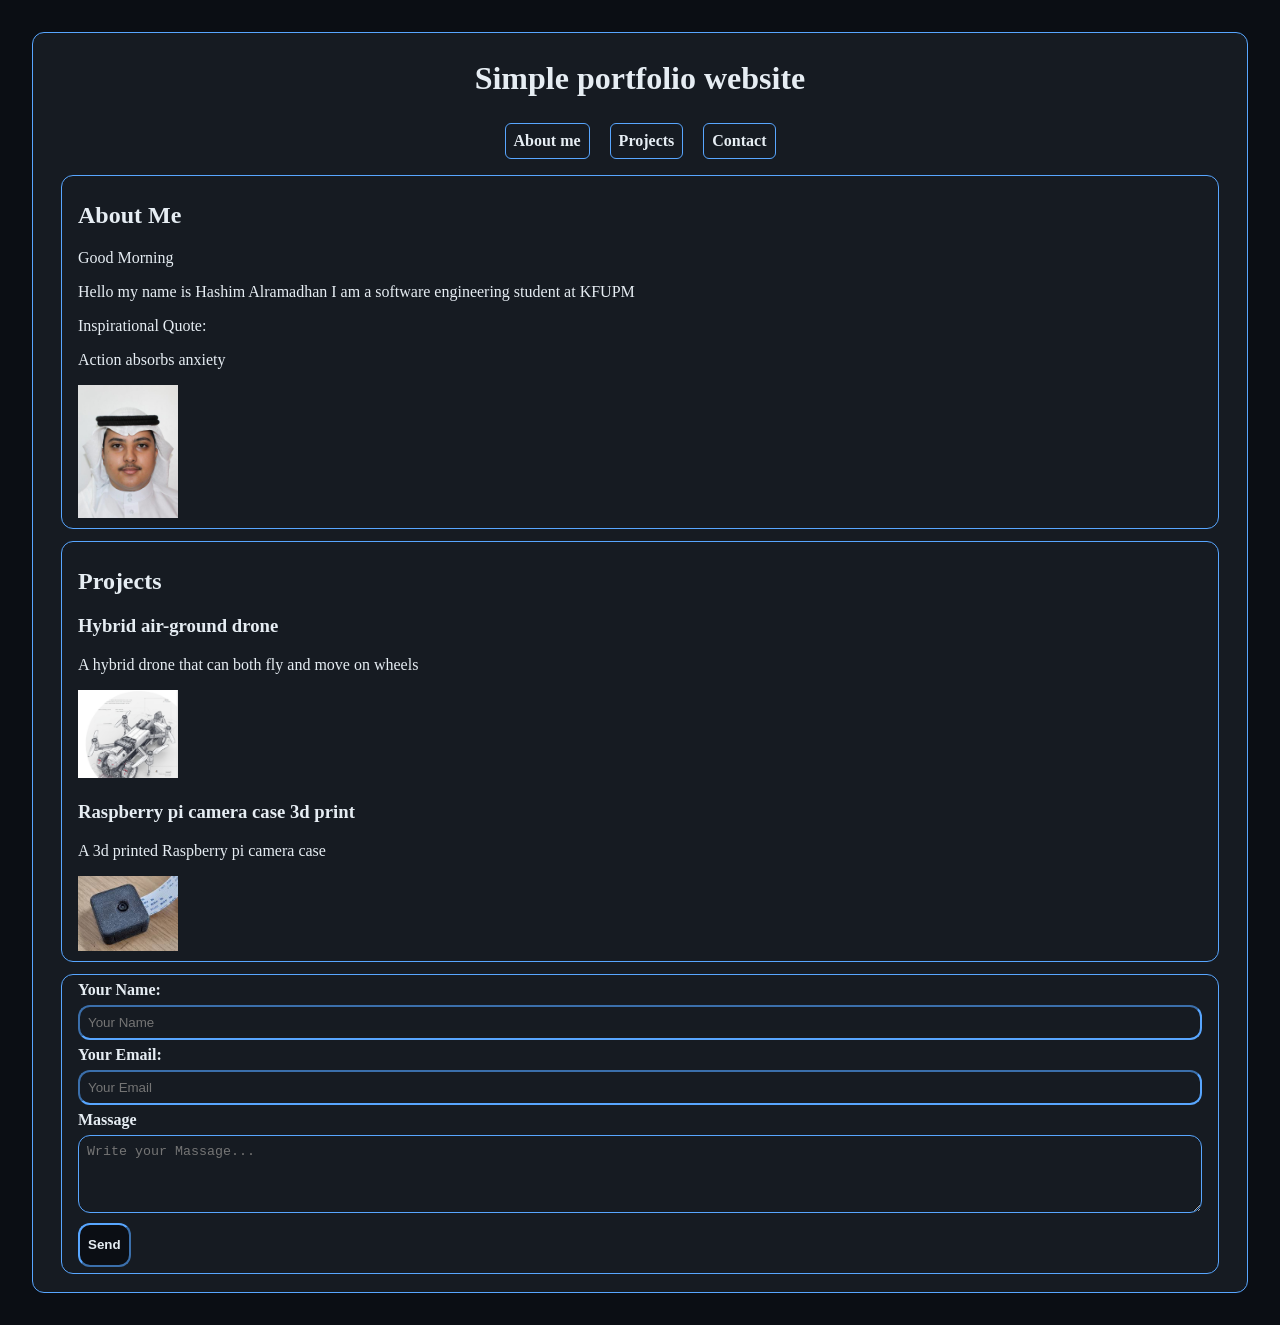
<file: index.html>
<!DOCTYPE html>
<html lang=''>
<head>
    <meta charset='utf-8'>
    <meta name='viewport' content='width=device-width, initial-scale=1'>
    <title>Personal portfolio</title>
    <link rel='stylesheet' href='css/styles.css'>
    <script src="js/script.js" defer></script>
</head>


<body>
    <div id="app">
        <header>
            <h1>Simple portfolio website</h1>
        </header>

        <!-- // navigation -->
        <div class="nav">
            <a href="#about">About me</a>
            <a href="#projects">Projects</a>
            <a href="#contact">Contact</a>
        </div>

        <!-- //about me section -->
        <div class="card" id="about">
            <h2>About Me</h2>
            <p id="greeting">Welcome</p>
            <p>Hello my name is Hashim Alramadhan I am a software engineering student at KFUPM</p>
            <p>Inspirational Quote:</p>
            <p>Action absorbs anxiety</p>
            <img src="assets/images/Personal-photo.jpeg" alt="My photo" height="100px" width="100px">
        </div>

        <!-- projects section -->
        <div class="card" id="projects">
            <h2>Projects</h2>
            <div class="project">
                <h3>Hybrid air-ground drone</h3>
                <p>A hybrid drone that can both fly and move on wheels</p>
                <img src="assets/images/Drone.png" alt="project 1 img" height="100px" width="100px">
            </div>

            <div class="project">
                <h3>Raspberry pi camera case 3d print</h3>
                <p>A 3d printed Raspberry pi camera case</p>
                <img src="assets/images/Camera-case.jpg" alt="project 2 img" height="100px" width="100px">
            </div>
        </div>

        <!-- //contact form -->
        <div class="contact" id="contact">
            <form action="#" method="post" class="card">

                <div class="form-group">
                    <label for="name">Your Name:</label>
                    <input id="name" name="name" type="text" placeholder="Your Name" required>
                </div>

                <div class="form-group">
                    <label for="email">Your Email:</label>
                    <input id="email" name="email" type="text" placeholder="Your Email" required>
                </div>

                <div class="form-group">
                    <label for="massage">Massage</label>
                    <textarea id="massage" name="massage" rows="4" placeholder="Write your Massage..." required></textarea>
                </div>

                <button type="submit" class="btn">Send</button>
            </form>
        </div>
    </div>
</body>
</html>
</file>
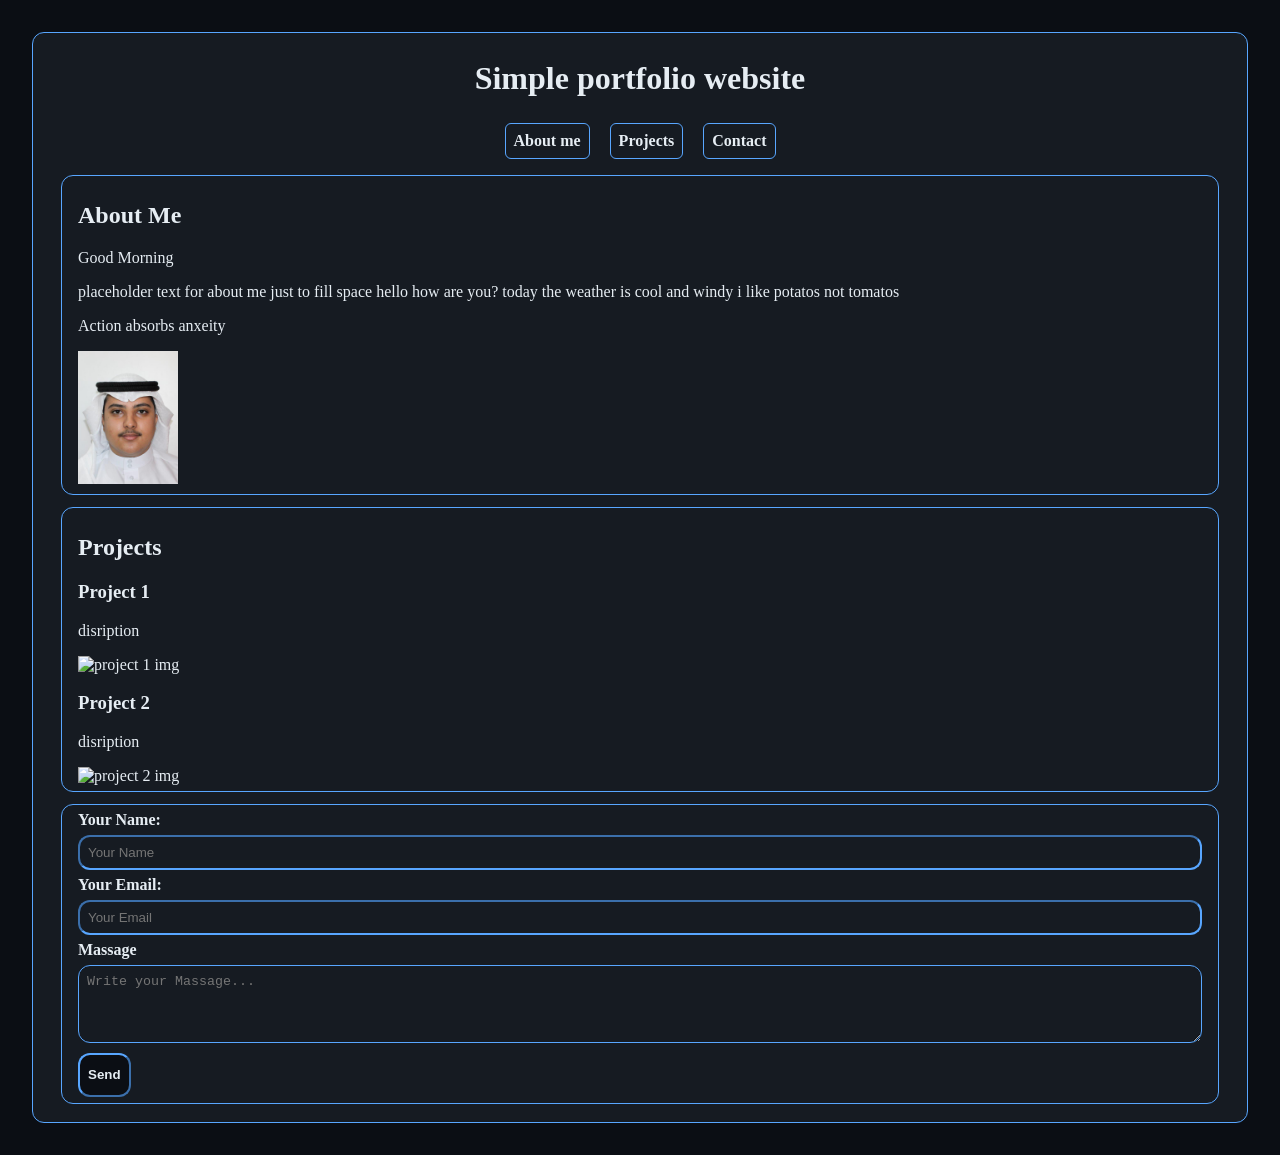
<file: index1.html>
<!DOCTYPE html>
<html lang=''>
<head>
    <meta charset='utf-8'>
    <meta name='viewport' content='width=device-width, initial-scale=1'>
    <title>Personal portfolio</title>
    <link rel='stylesheet' href='css/styles.css'>
    <script src="js/script.js" defer></script>
</head>


<body>
    <div id="app">
        <header>
            <h1>Simple portfolio website</h1>
        </header>

        <div class="nav">
            <a href="#about">About me</a>
            <a href="#projects">Projects</a>
            <a href="#contact">Contact</a>
        </div>


        <div class="card">
            <h2>About Me</h2>
            <p id="greeting">Welcome</p>
            <p>placeholder text for about me just to fill space hello how are you? today the weather is cool and windy i like potatos not tomatos</p>
            <p>Action absorbs anxeity</p>
            <img src="assets/images/Personal-photo.jpeg" alt="My photo" height="100px" width="100px">
        </div>


        <div class="card">
            <h2>Projects</h2>
            <div class="project">
                <h3>Project 1</h3>
                <p>disription</p>
                <img scr="" alt="project 1 img">
            </div>

            <div class="project">
                <h3>Project 2</h3>
                <p>disription</p>
                <img scr="" alt="project 2 img">
            </div>
        </div>


        <div class="contact">
            <form action="#" method="post" class="card">

                <div class="form-group">
                    <label for="name">Your Name:</label>
                    <input id="name" name="name" type="text" placeholder="Your Name" required>
                </div>

                <div class="form-group">
                    <label for="email">Your Email:</label>
                    <input id="email" name="email" type="text" placeholder="Your Email" required>
                </div>

                <div class="form-group">
                    <label for="massage">Massage</label>
                    <textarea id="massage" name="massage" rows="4" placeholder="Write your Massage..." required></textarea>
                </div>

                <button type="submit" class="btn">Send</button>
            </form>
        </div>
    </div>
</body>
</html>
</file>
<file: css/styles.css>
:root {
    --bg: #0B0E14;
    --card-bg: #161B22;
    --accent-color: #58a6ff;
    --text: #E6EDF3;
}

* {
    box-sizing: border-box;
}

body {
    background: var(--bg);
    padding: 24px;
}

#app {
    background: var(--card-bg);
    color: var(--text);
    border: 1px solid var(--accent-color);
    border-radius: 12px;
    padding: 6px 16px;
}

img {
    max-width: 100%;
    height: auto;
}

header {
    text-align: center;
}

.nav {
    display: flex;
    gap: 20px;
    flex-wrap: wrap;
    justify-content: center;
    align-items: center;
    min-height: 44px;
}

.nav a {
    text-decoration: none;
    background: var(--card-bg);
    border-radius: 6px;
    border: 1px solid var(--accent-color);
    color: var(--text);
    padding: 8px;
    font-weight: bold;
    align-self: center;
}

.nav a:hover{
    background-color: var(--accent-color);
}

.card {
    border: 1px solid var(--accent-color);
    border-radius: 12px;
    padding: 6px 16px;
    margin: 12px;
}

label {
    display: block;
    margin-bottom: 6px;
    font-weight: bold;
}

input {
    background: var(--card-bg);
    border-radius: 12px;
    border-color: var(--accent-color);
    padding: 8px;
    margin-bottom: 6px;
    width: 100%;
}

textarea {
    padding: 8px;
    background: var(--card-bg);
    border-radius: 12px;
    border-color: var(--accent-color);
    margin-bottom: 6px;
    width: 100%;
}


.btn {
    background: var(--bg);
    border-radius: 12px;
    font-weight: bold;
    cursor: pointer;
    border-color: var(--accent-color);
    color: var(--text);
    padding: 8px;
    min-height: 44px;
}

.btn:hover {
    background-color: var(--accent-color);
}
</file>
